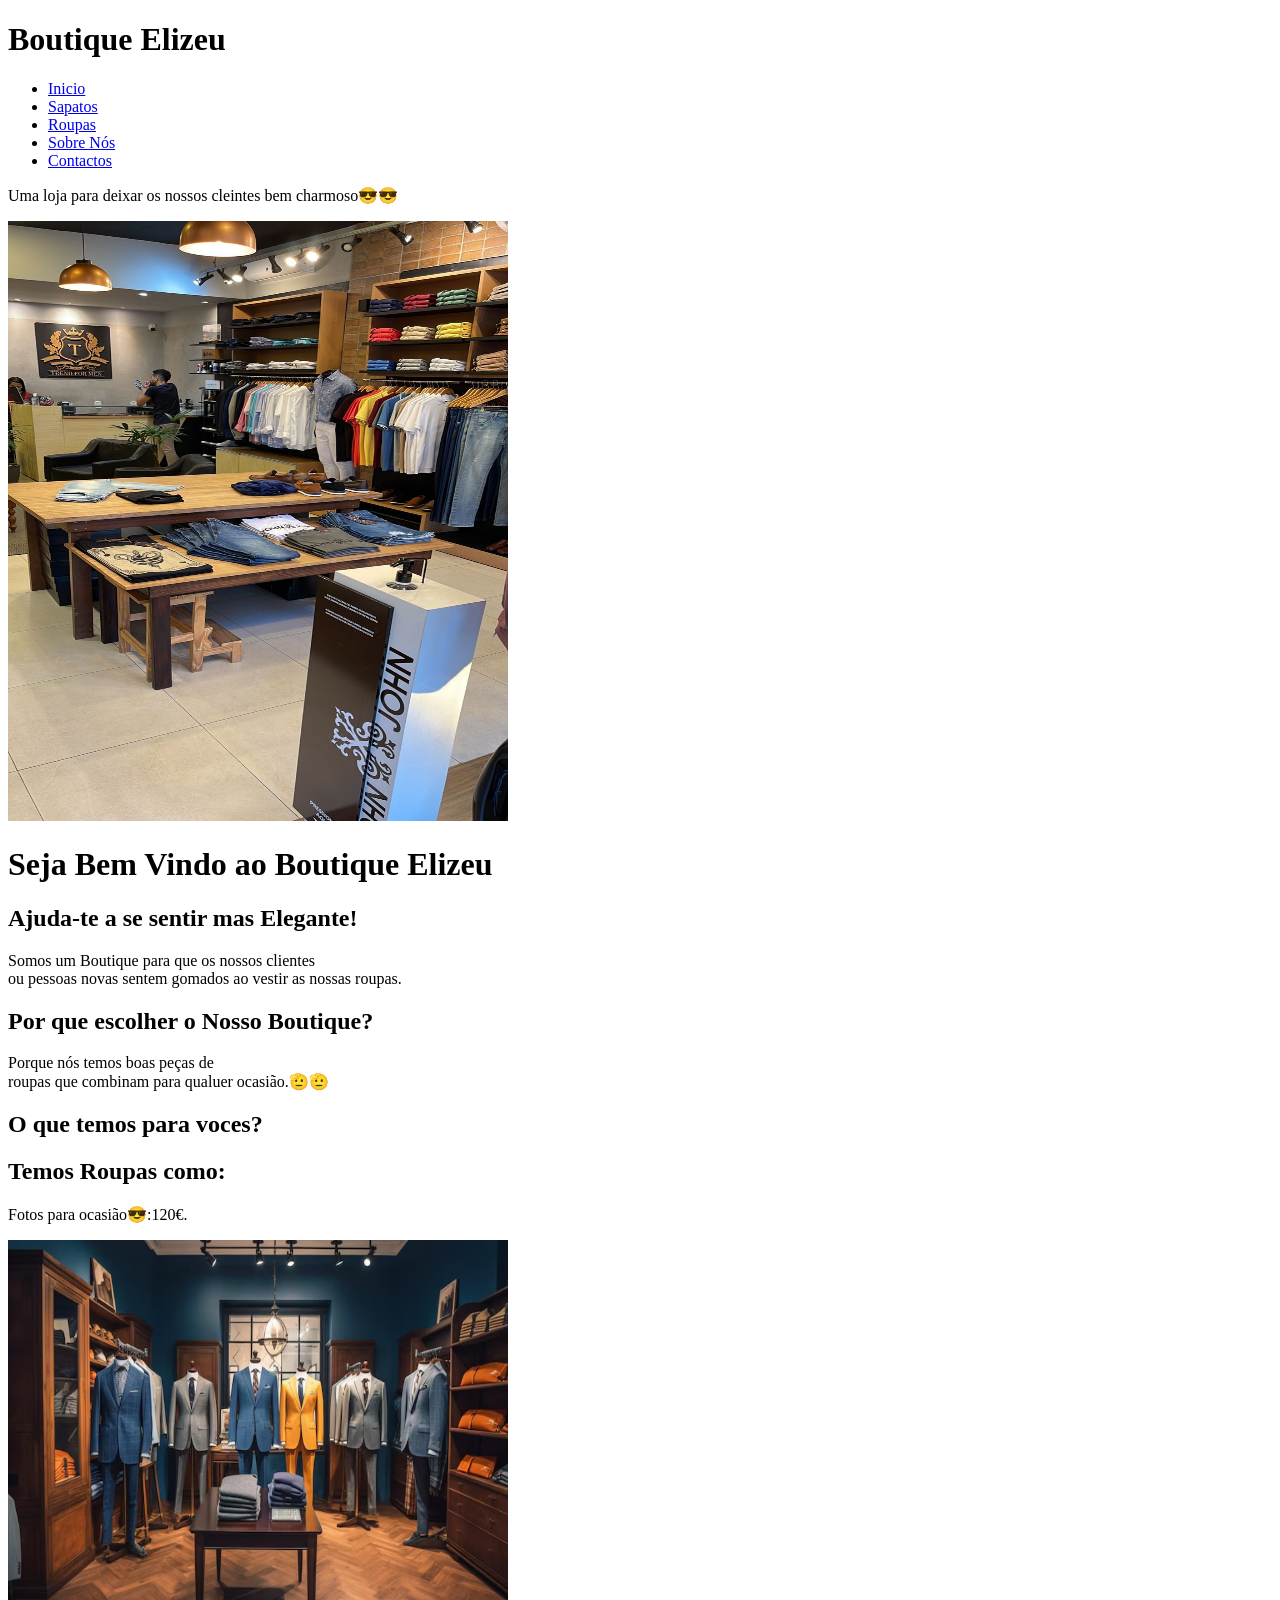
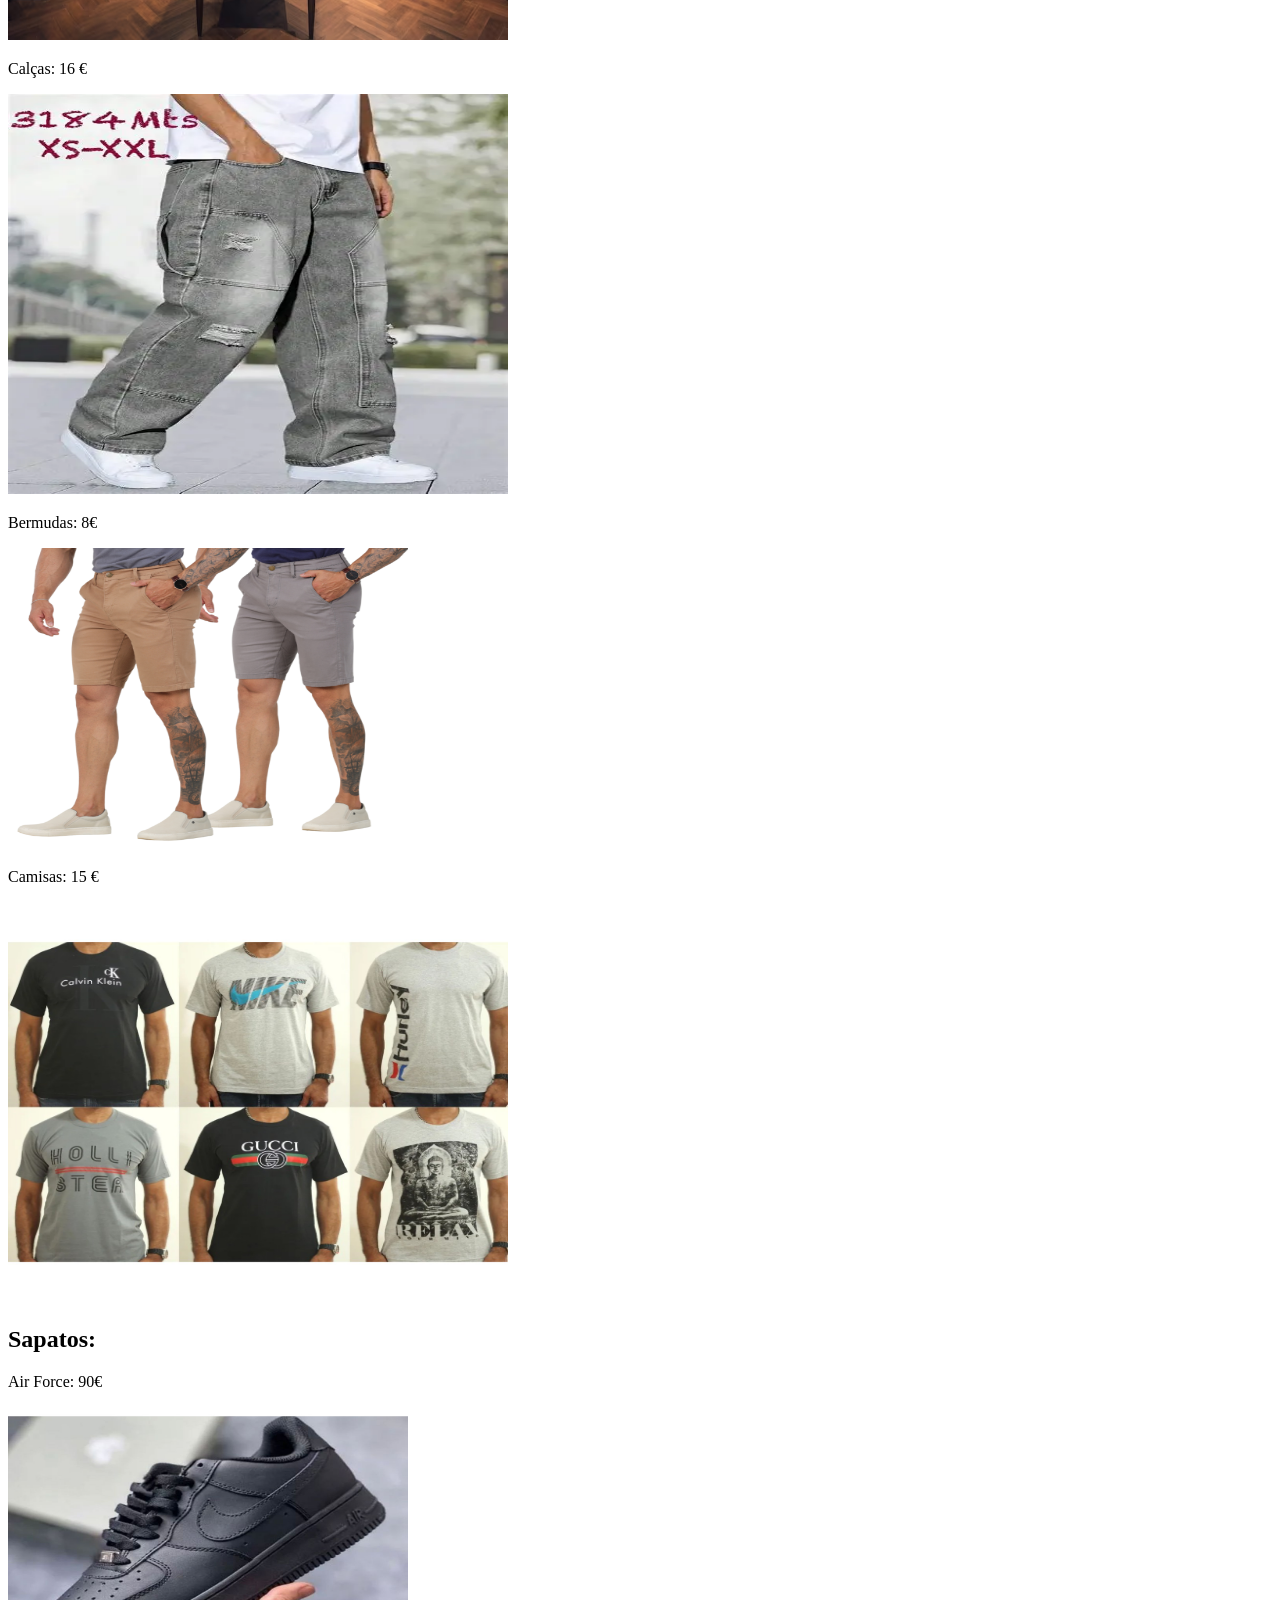
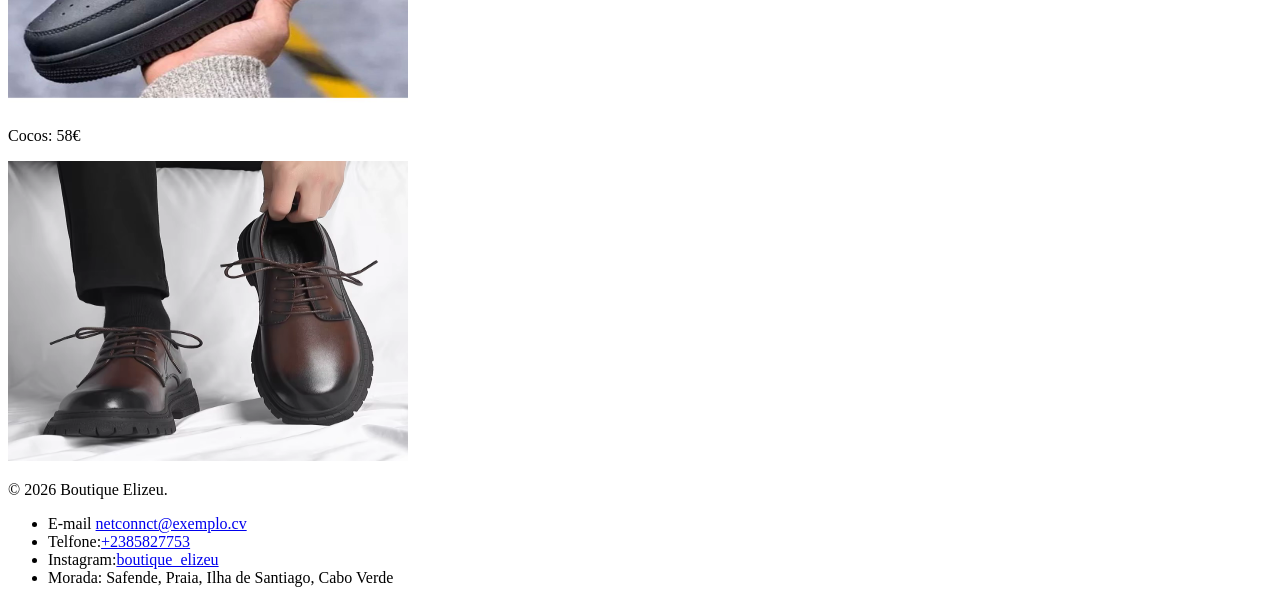
<file: index.html>
<!DOCTYPE html>
<html lang="en">
<head>
    <meta charset="UTF-8">  
    <meta name="viewport" content="width=device-width, initial-scale=1.0">
    <title>Boutique Elizeu</title>
    
    
</head>
<body>
    <header>
        <h1>Boutique Elizeu</h1>
         <nav>

            <ul>
            <li><a href="index.html">Inicio</a></li>
            <li><a href="sapatos.html">Sapatos</a></li>
            <li><a href="roupas.html">Roupas</a></li>
            <li><a href="sobre.html">Sobre Nós</a></li>
            <li><a href="Contactos">Contactos</a></li>
           
            </ul>
        </nav>
        <p>Uma loja para deixar os nossos cleintes bem charmoso😎😎</p>
        <img src="fb863a94aaffd5b1db3c9f3677fae934.jpg" class ="img "alt=""
        width="500" height="600" object-fit="fill">
       
    </header>

    <main>
        <h1>Seja Bem Vindo ao Boutique Elizeu</h1>

        <section>
            <h2>Ajuda-te a se sentir mas Elegante!</h2>

            <p>Somos um Boutique para que os nossos clientes<br>
            ou pessoas novas sentem gomados ao vestir as nossas roupas.</p>

        </section>

        <section>
            <h2>Por que escolher o Nosso Boutique?</h2>

            <p>Porque nós temos boas peças de<br> roupas que combinam para qualuer ocasião.🫡🫡</p>

        </section>
            <h2>O que temos para voces?</h2>

        <section>
            <h2>Temos Roupas como:</h2>
            <p>Fotos para ocasião😎:120&euro;.</p>
            <img src="modern-men-fashion-retail-boutique-store_670382-83757.avif" alt=""
             width="500" height="400" >

             <p>Calças: 16 &euro;</p>
             <img src="OIP.webp" alt="" height="400" width="500">
             <p>Bermudas: 8&euro;</p>
             <img src="bermudas.jpg" alt="" height="300" width="400">
             <p>Camisas: 15 &euro;</p> 
             <img src="0fe2e1fc5015098312d6e5b6ac88199f.jpg" alt="" height="400" width="500">
             <h2>Sapatos:</h2>
             <p>Air Force: 90&euro;</p>
             <img src="br-11134207-7r98o-lo2wos15230s23.jpg" alt="" height="300" width="400">
             <p>Cocos: 58&euro;</p>
             <img src="Sapato-de-sola-grossa-de-couro-masculino-bota-de-trabalho-dedo-do-p-redondo-casual-vers.jpg_.avif" alt=""
             height="300" width="400">
              

        
        </section>

        
           

    </main>
    <footer>      <!--rodape da pagina-->
            <p>&copy; 2026 Boutique Elizeu. </p>
            <ul>
                <li>E-mail <a href="netconnct@exemplo.cv">netconnct@exemplo.cv</a> </li>
                <li>Telfone:<a href="tel:+2385827753">+2385827753</a></li>
                <li>Instagram:<a href="@boutique_elizeu">boutique_elizeu</a></li>
                <li>Morada: Safende, Praia, Ilha de Santiago, Cabo Verde</li>
            </ul>
        </footer>
</body>
</html>
</file>
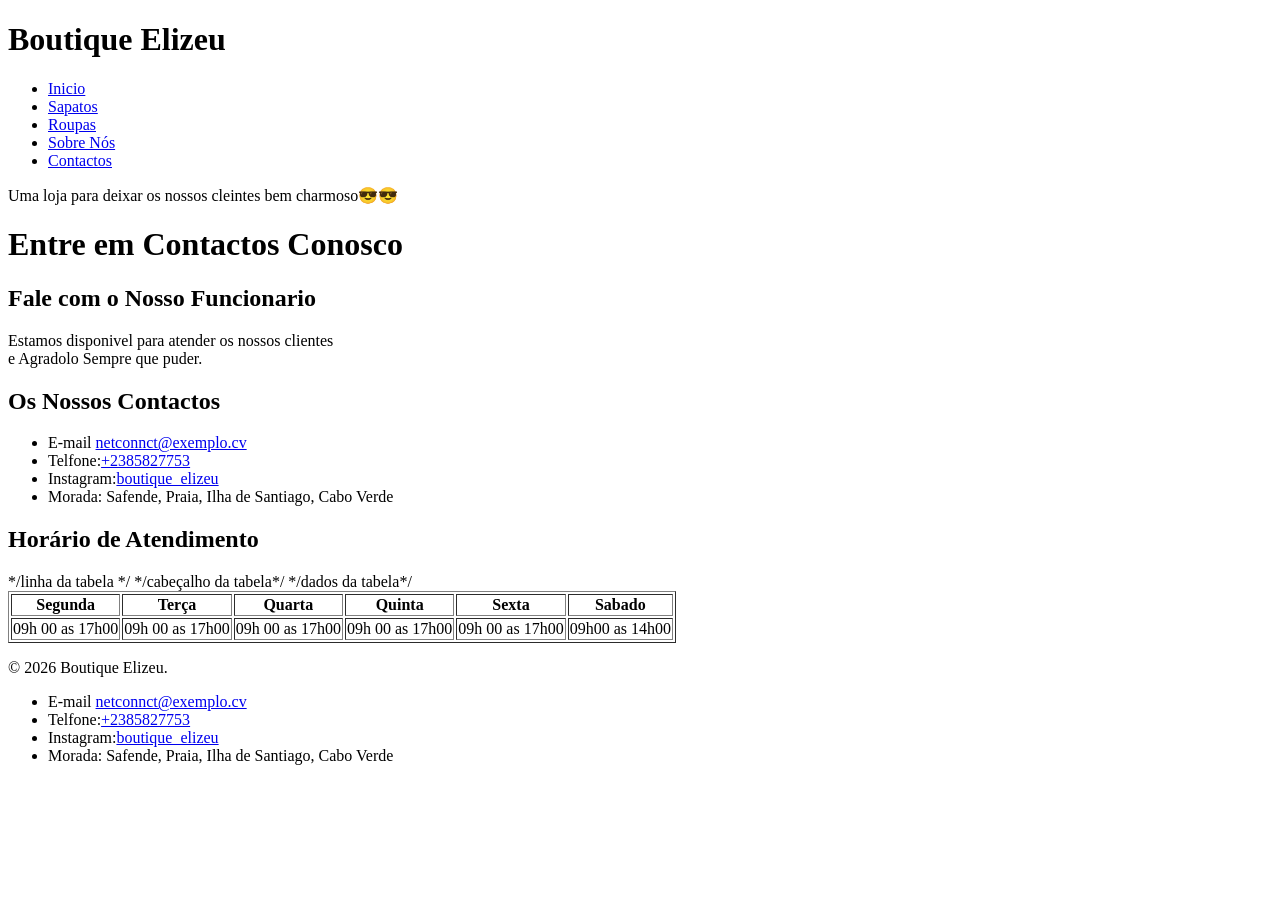
<file: contacto.html>
<!DOCTYPE html>
<html lang="en">
<head>
    <meta charset="UTF-8">
    <meta name="viewport" content="width=device-width, initial-scale=1.0">
    <title>Contactos | Boutique Elizeu</title>
</head>
<body>
    <header>
        <h1>Boutique Elizeu</h1>
        <nav>

            <ul>
            <li><a href="index.html">Inicio</a></li>
            <li><a href="sapatos.html">Sapatos</a></li>
            <li><a href="roupas.html">Roupas</a></li>
            <li><a href="sobre.html">Sobre Nós</a></li>
            <li><a href="Contactos">Contactos</a></li>
           
            </ul>
        </nav>
        <p>Uma loja para deixar os nossos cleintes bem charmoso😎😎</p>
    </header>
    <main>
        <h1>Entre em Contactos Conosco </h1>
        <section>
            <h2>Fale com o Nosso Funcionario</h2>
            <p>Estamos disponivel para atender os nossos clientes<br> e Agradolo Sempre que puder.</p>

        </section>
        <section>
            <h2>Os Nossos Contactos</h2>
             <ul>
                <li>E-mail <a href="netconnct@exemplo.cv">netconnct@exemplo.cv</a> </li>
                <li>Telfone:<a href="tel:+2385827753">+2385827753</a></li>
                <li>Instagram:<a href="@boutique_elizeu">boutique_elizeu</a></li>
                <li>Morada: Safende, Praia, Ilha de Santiago, Cabo Verde</li>
            </ul>
        </section>

        <section>
            <h2>Horário de Atendimento</h2>
            <table border="1">
                <tr>  */linha da tabela */
                    <th>Segunda</th>
                    <th>Terça</th>
                    <th>Quarta</th>
                    <th>Quinta</th> */cabeçalho da tabela*/
                    <th>Sexta</th>
                    <th>Sabado</th>
                </tr>
                <tr>
                    <td>09h 00 as 17h00</td> */dados da tabela*/
                    <td>09h 00 as 17h00</td>
                    <td>09h 00 as 17h00</td>
                    <td>09h 00 as 17h00</td>
                    <td>09h 00 as 17h00</td>
                    <td>09h00 as 14h00</td>
                
                </tr>
            </table>
        </section>
    </main>
    <footer>      <!--rodape da pagina-->
            <p>&copy; 2026 Boutique Elizeu. </p>
            <ul>
                <li>E-mail <a href="netconnct@exemplo.cv">netconnct@exemplo.cv</a> </li>
                <li>Telfone:<a href="tel:+2385827753">+2385827753</a></li>
                <li>Instagram:<a href="@boutique_elizeu">boutique_elizeu</a></li>
                <li>Morada: Safende, Praia, Ilha de Santiago, Cabo Verde</li>
            </ul>
        </footer>
</body>
</html>
</file>
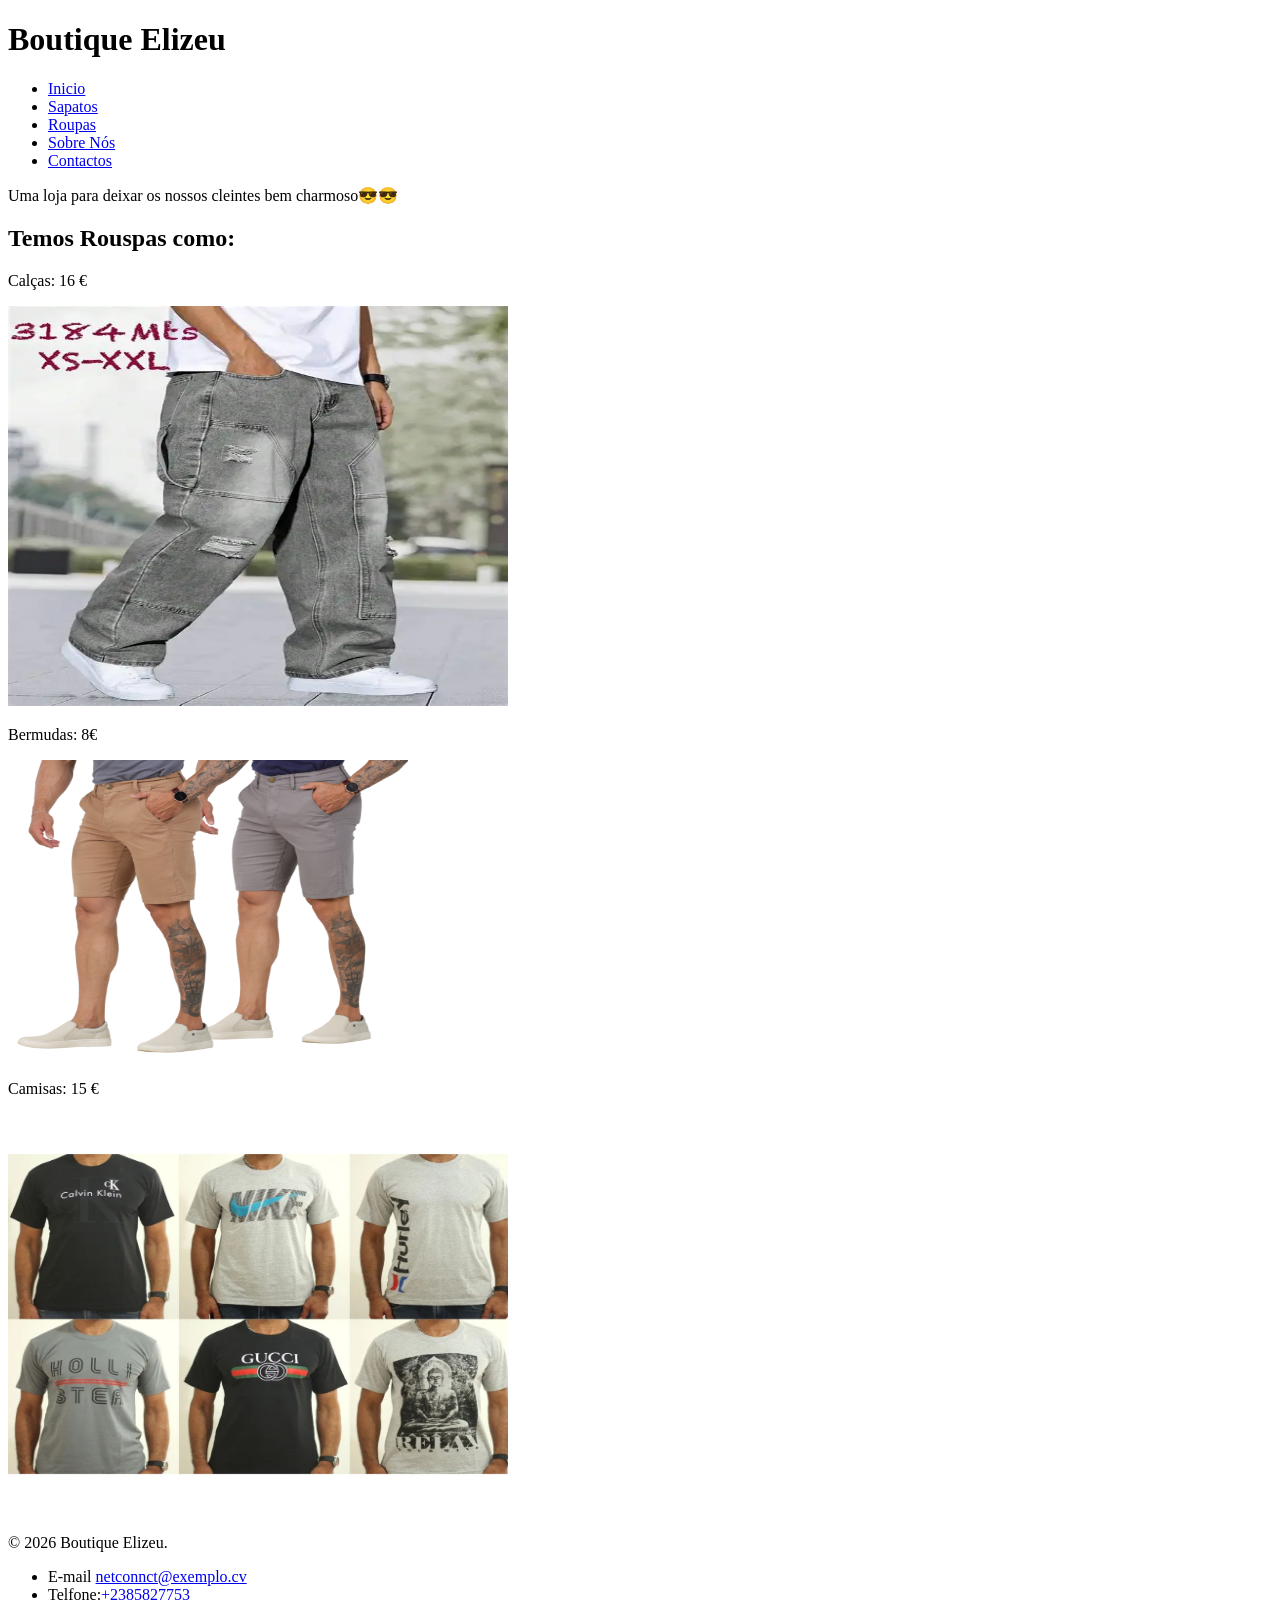
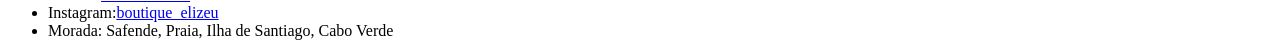
<file: roupas.html>
<!DOCTYPE html>
<html lang="en">
<head>
    <meta charset="UTF-8">
    <meta name="viewport" content="width=device-width, initial-scale=1.0">
    <title>Roupas | Boutique Elizeu</title>
</head>
<body>
    <header>
       
            <h1>Boutique Elizeu</h1>
         <nav>

            <ul>
            <li><a href="index.html">Inicio</a></li>
            <li><a href="sapatos.html">Sapatos</a></li>
            <li><a href="roupas.html">Roupas</a></li>
            <li><a href="sobre.html">Sobre Nós</a></li>
            <li><a href="Contactos">Contactos</a></li>
           
            </ul>
        </nav>
         <p>Uma loja para deixar os nossos cleintes bem charmoso😎😎</p>

    </header>
        <main>
            <section>
                <h1>Temos Rouspas como:</h1>
                <p>Calças: 16 &euro;</p>
                <img src="OIP.webp" alt="" height="400" width="500">
                <p>Bermudas: 8&euro;</p>
                <img src="bermudas.jpg" alt="" height="300" width="400">
                <p>Camisas: 15 &euro;</p> 
                <img src="0fe2e1fc5015098312d6e5b6ac88199f.jpg" alt="" height="400" width="500">
            </section>
        </main>
              <footer>      <!--rodape da pagina-->
            <p>&copy; 2026 Boutique Elizeu. </p>
            <ul>
                <li>E-mail <a href="netconnct@exemplo.cv">netconnct@exemplo.cv</a> </li>
                <li>Telfone:<a href="tel:+2385827753">+2385827753</a></li>
                <li>Instagram:<a href="@boutique_elizeu">boutique_elizeu</a></li>
                <li>Morada: Safende, Praia, Ilha de Santiago, Cabo Verde</li>
            </ul>
        </footer>
</body>
</html>
</file>
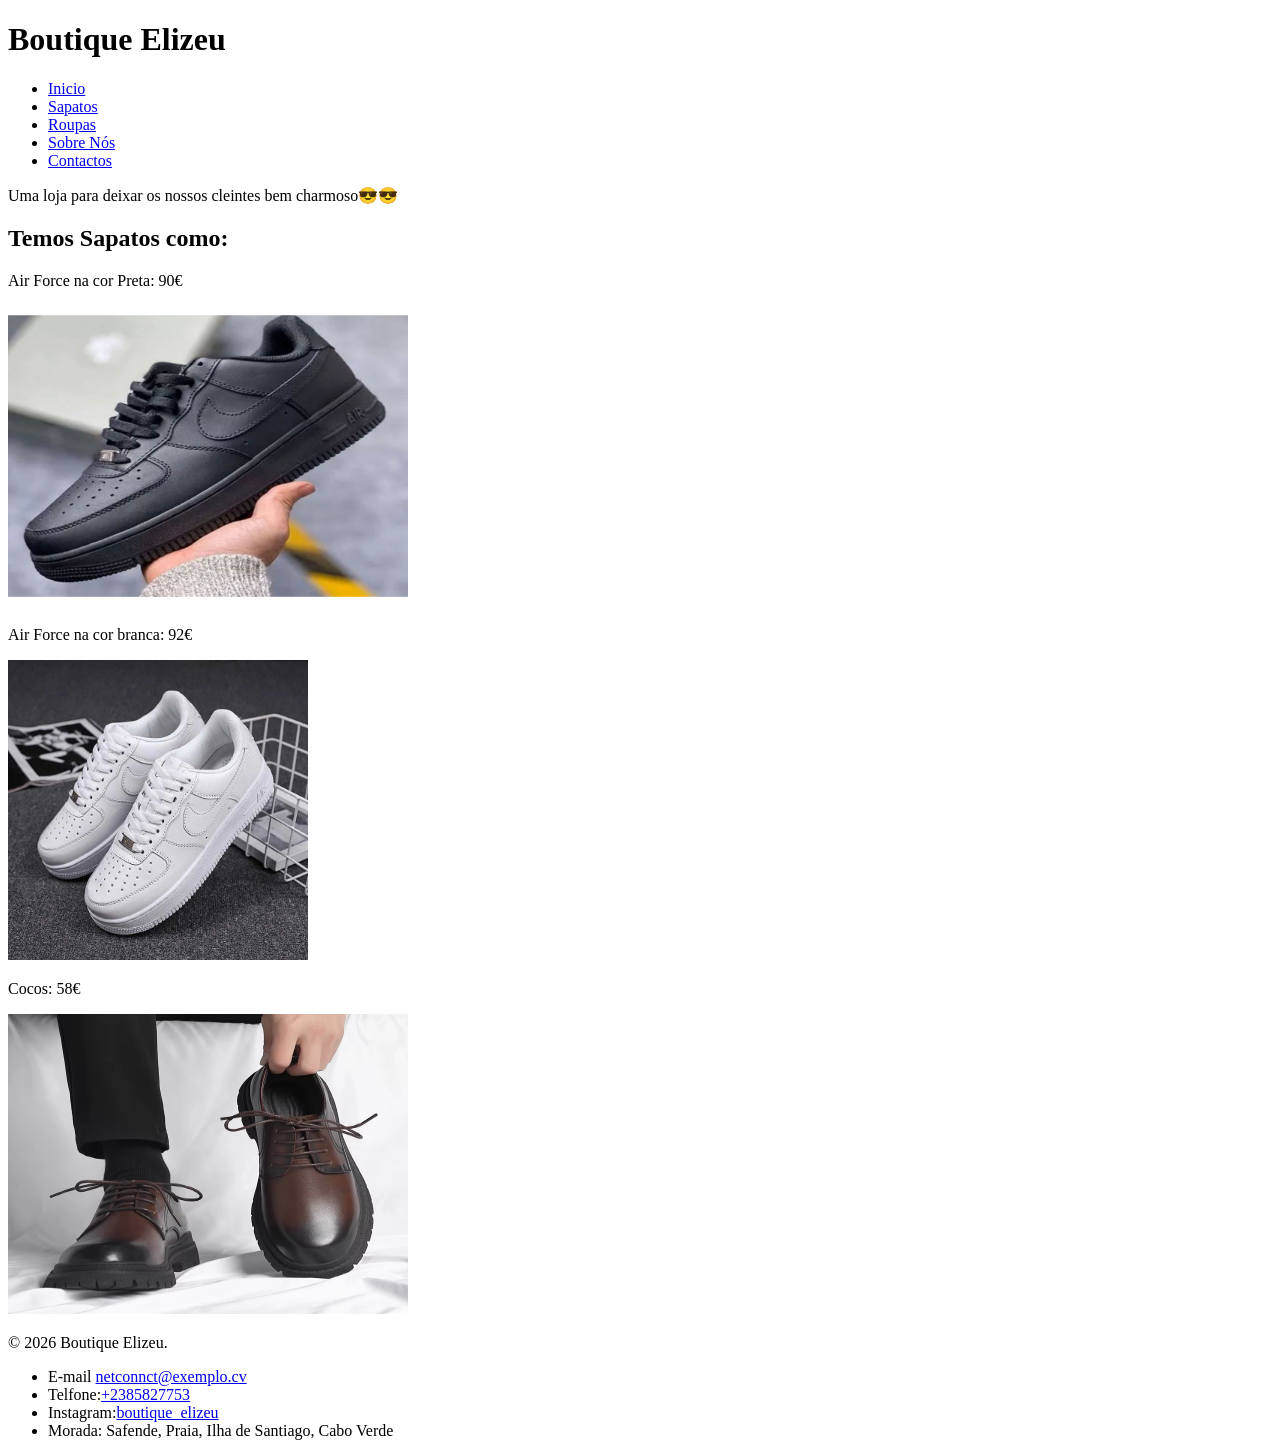
<file: sapatos.html>
<!DOCTYPE html>
<html lang="en">
<head>
    <meta charset="UTF-8">
    <meta name="viewport" content="width=device-width, initial-scale=1.0">
    <title>Sapatos | Boutique Elizeu</title>

</head>
<body>
    <header>
        
        <h1>Boutique Elizeu</h1>
          <nav>

            <ul>
            <li><a href="index.html">Inicio</a></li>
            <li><a href="sapatos.html">Sapatos</a></li>
            <li><a href="roupas.html">Roupas</a></li>
            <li><a href="sobre.html">Sobre Nós</a></li>
            <li><a href="Contactos">Contactos</a></li>
           
            </ul>
        </nav>
        <p>Uma loja para deixar os nossos cleintes bem charmoso😎😎</p>
        <section>
            <h1>Temos Sapatos como:</h1>
             <p>Air Force na cor Preta: 90&euro;</p>
             <img src="br-11134207-7r98o-lo2wos15230s23.jpg" alt="" height="300" width="400">
             <p>Air Force na cor branca: 92&euro;</p>
             <img src="br-11134207-7r98o-lq3ltnyyv5dv8b.jpg" alt="" height="300" width="300">
             <p>Cocos: 58&euro;</p>
             <img src="Sapato-de-sola-grossa-de-couro-masculino-bota-de-trabalho-dedo-do-p-redondo-casual-vers.jpg_.avif" alt=""
             height="300" width="400">
        </section>
    </header>
    

    </main>
    <footer>      <!--rodape da pagina-->
            <p>&copy; 2026 Boutique Elizeu. </p>
            <ul>
                <li>E-mail <a href="netconnct@exemplo.cv">netconnct@exemplo.cv</a> </li>
                <li>Telfone:<a href="tel:+2385827753">+2385827753</a></li>
                <li>Instagram:<a href="@boutique_elizeu">boutique_elizeu</a></li>
                <li>Morada: Safende, Praia, Ilha de Santiago, Cabo Verde</li>
            </ul>
        </footer>
</body>
</html>
</file>
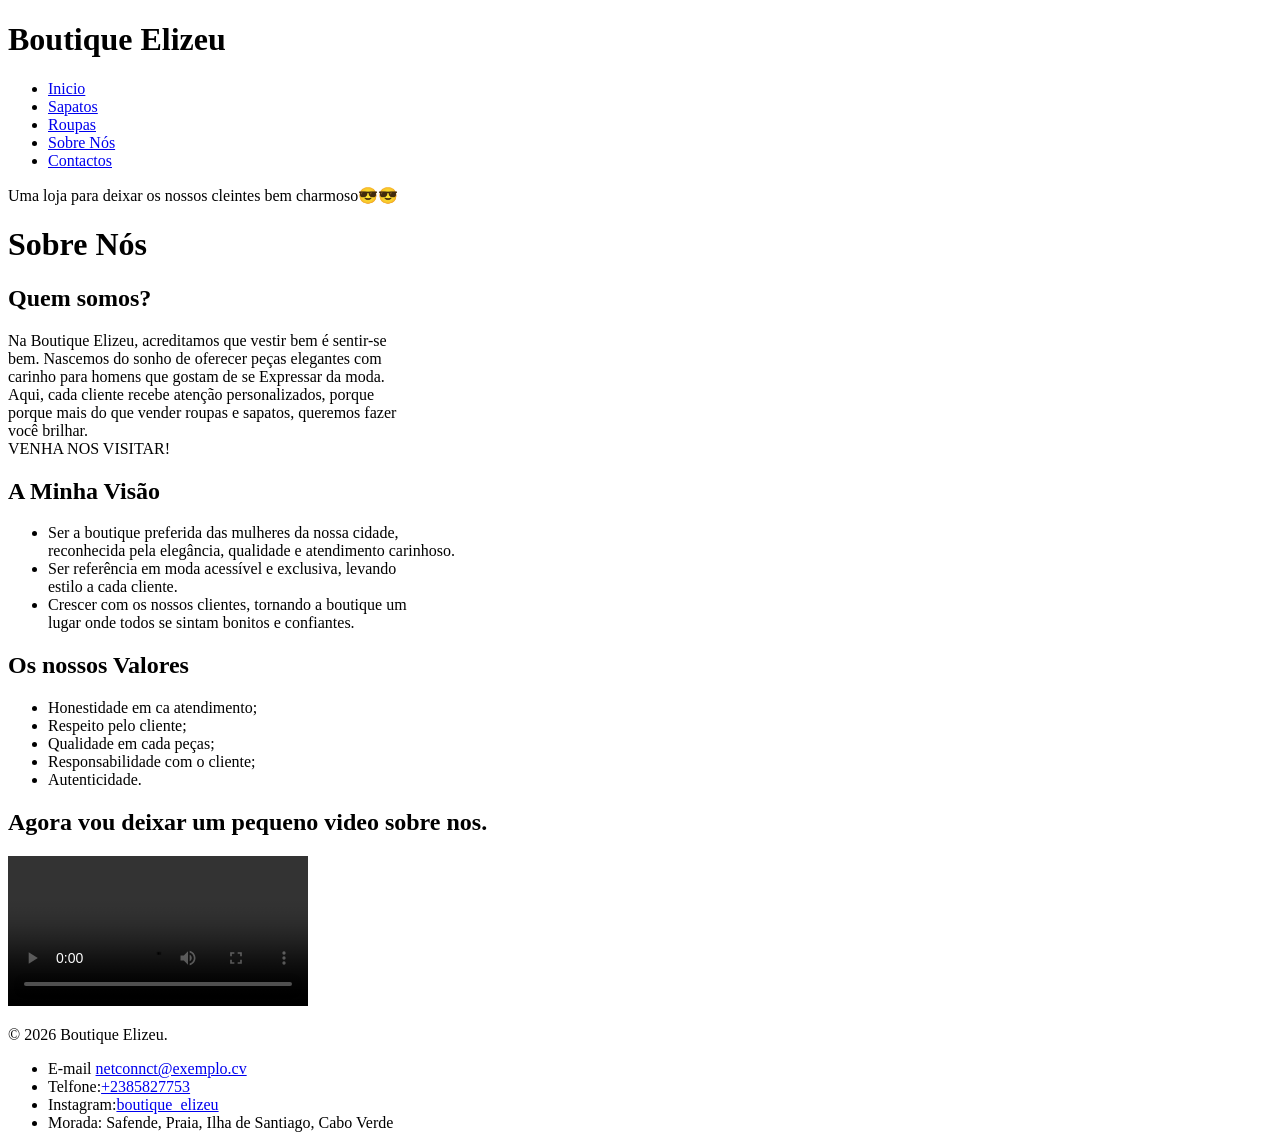
<file: sobre.html>
<!DOCTYPE html>
<html lang="en">
<head>
    <meta charset="UTF-8">
    <meta name="viewport" content="width=device-width, initial-scale=1.0">
    <title>Sobre | Boutique Elizeu</title>
</head>
<body>
    <header>
        <h1>Boutique Elizeu</h1>
         <nav>

            <ul>
            <li><a href="index.html">Inicio</a></li>
            <li><a href="sapatos.html">Sapatos</a></li>
            <li><a href="roupas.html">Roupas</a></li>
            <li><a href="sobre.html">Sobre Nós</a></li>
            <li><a href="Contactos">Contactos</a></li>
           
            </ul>
        </nav>
        <p>Uma loja para deixar os nossos cleintes bem charmoso😎😎</p>
    </header>

    <main>
        <h1>Sobre Nós</h1>
        <section>
            <h2>Quem somos?</h2>
        <p>
            Na Boutique Elizeu, acreditamos que vestir bem é sentir-se<br>
            bem. Nascemos do sonho de oferecer peças elegantes com <br>
            carinho para homens que gostam de se Expressar da moda. <br>
            Aqui, cada cliente recebe atenção personalizados, porque <br>
            porque mais do que vender roupas e sapatos, queremos fazer<br>
            você brilhar.<br>
            VENHA NOS VISITAR!

        </p>
        </section>

        <section>
            <h2>A Minha  Visão</h2>
            <ul>
                <li> Ser a boutique preferida das mulheres da nossa cidade,<br>
                    reconhecida pela elegância, qualidade e atendimento carinhoso.
                </li>

                <li> Ser referência em moda acessível e exclusiva, levando <br>
                    estilo a cada cliente.
                </li>

                <li> Crescer com os nossos clientes, tornando a boutique um <br>
                    lugar onde todos se sintam bonitos e confiantes.
                </li>
            </ul>  
        </section>

        <section>
            <h2>Os nossos Valores</h2>
            <ul>
                <li>Honestidade em ca atendimento;</li>
                <li>Respeito pelo cliente;</li>
                <li>Qualidade em cada peças;</li>
                <li>Responsabilidade com o cliente;</li>
                <li>Autenticidade.</li>
            </ul>
        </section>

        <section>
            <h2>Agora vou deixar um pequeno video sobre nos.</h2>
           <video src="vedeo_do_boutique.mp4" 
           controls
           width="300"
           
           >
            
           </video>


        </section>
        

    </main>
     <footer>      <!--rodape da pagina-->
            <p>&copy; 2026 Boutique Elizeu. </p>
            <ul>
                <li>E-mail <a href="netconnct@exemplo.cv">netconnct@exemplo.cv</a> </li>
                <li>Telfone:<a href="tel:+2385827753">+2385827753</a></li>
                <li>Instagram:<a href="@boutique_elizeu">boutique_elizeu</a></li>
                <li>Morada: Safende, Praia, Ilha de Santiago, Cabo Verde</li>
            </ul>
        </footer>
</body>
</html>
</file>
